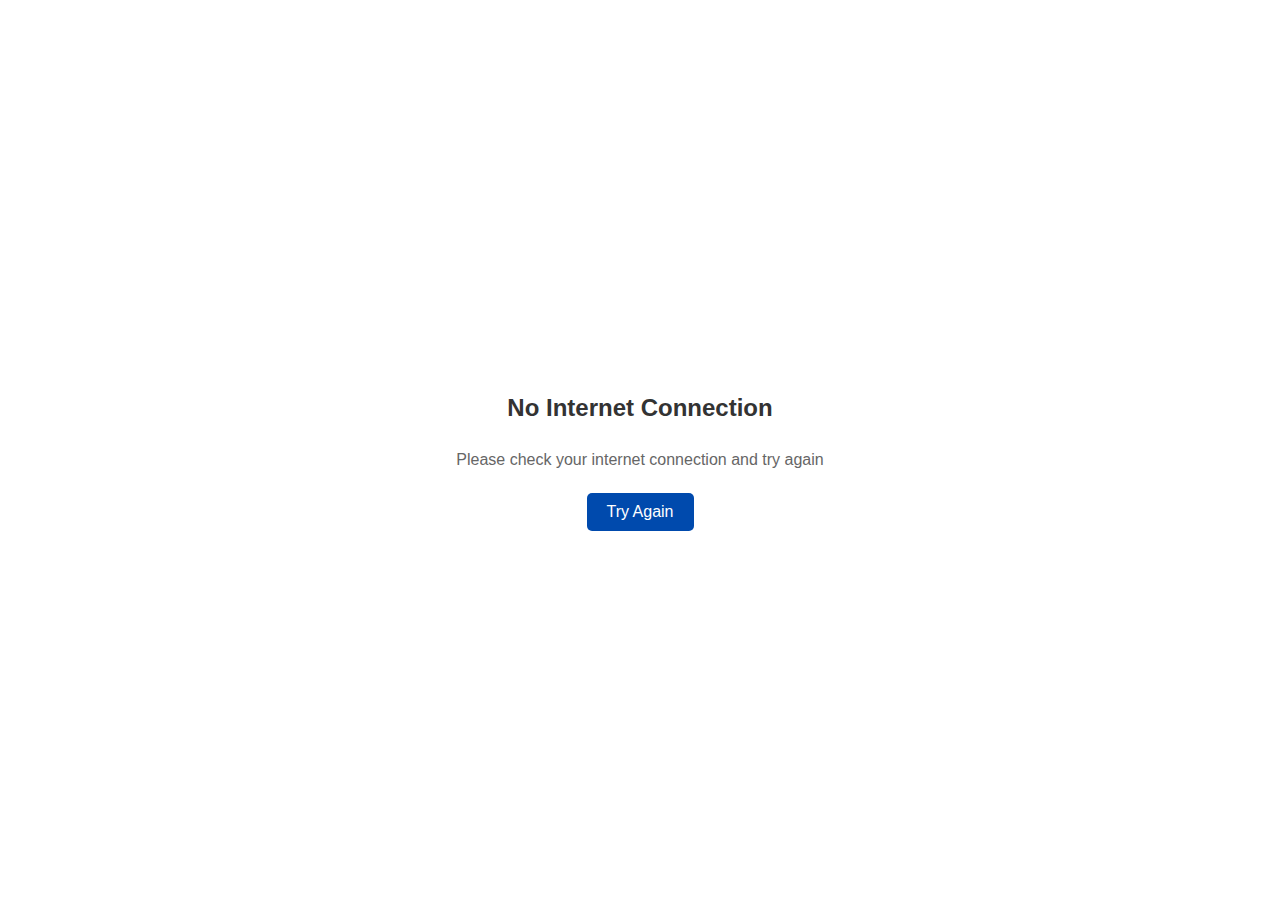
<file: index.html>
<!DOCTYPE html>
<html lang="en">
<head>
    <meta charset="UTF-8">
    <meta name="viewport" content="width=device-width, initial-scale=1.0">
    <title>Visa Piblic - Welcome</title>
    <link rel="stylesheet" href="css/styles.css">
</head>
<body>
    <div class="splash-screen">
        <img src="images/hai.gif" alt="Haiti Logo" class="logo">
        <div class="loading-animation"></div>
    </div>

    <div class="error-screen" style="display: none;">
        <i class="fas fa-wifi-slash error-icon"></i>
        <h2>No Internet Connection</h2>
        <p>Please check your internet connection and try again</p>
        <button onclick="checkConnection()">Try Again</button>
    </div>

    <!-- <script>
        setTimeout(() => {
            window.location.href = 'language.html';
        }, 3000);
    </script> -->

    <script>
        async function checkConnection() {
            try {
                const response = await fetch('https://www.google.com/favicon.ico', {
                    mode: 'no-cors'
                });
                document.querySelector('.error-screen').style.display = 'none';
                document.querySelector('.splash-screen').style.display = 'flex';
                setTimeout(() => {
                    window.location.href = 'language.html';
                }, 3000);
            } catch (error) {
                document.querySelector('.splash-screen').style.display = 'none';
                document.querySelector('.error-screen').style.display = 'flex';
            }
        }

        window.addEventListener('online', checkConnection);
        window.addEventListener('offline', () => {
            document.querySelector('.splash-screen').style.display = 'none';
            document.querySelector('.error-screen').style.display = 'flex';
        });
        
        checkConnection();
    </script>
</body>
</html>
</file>
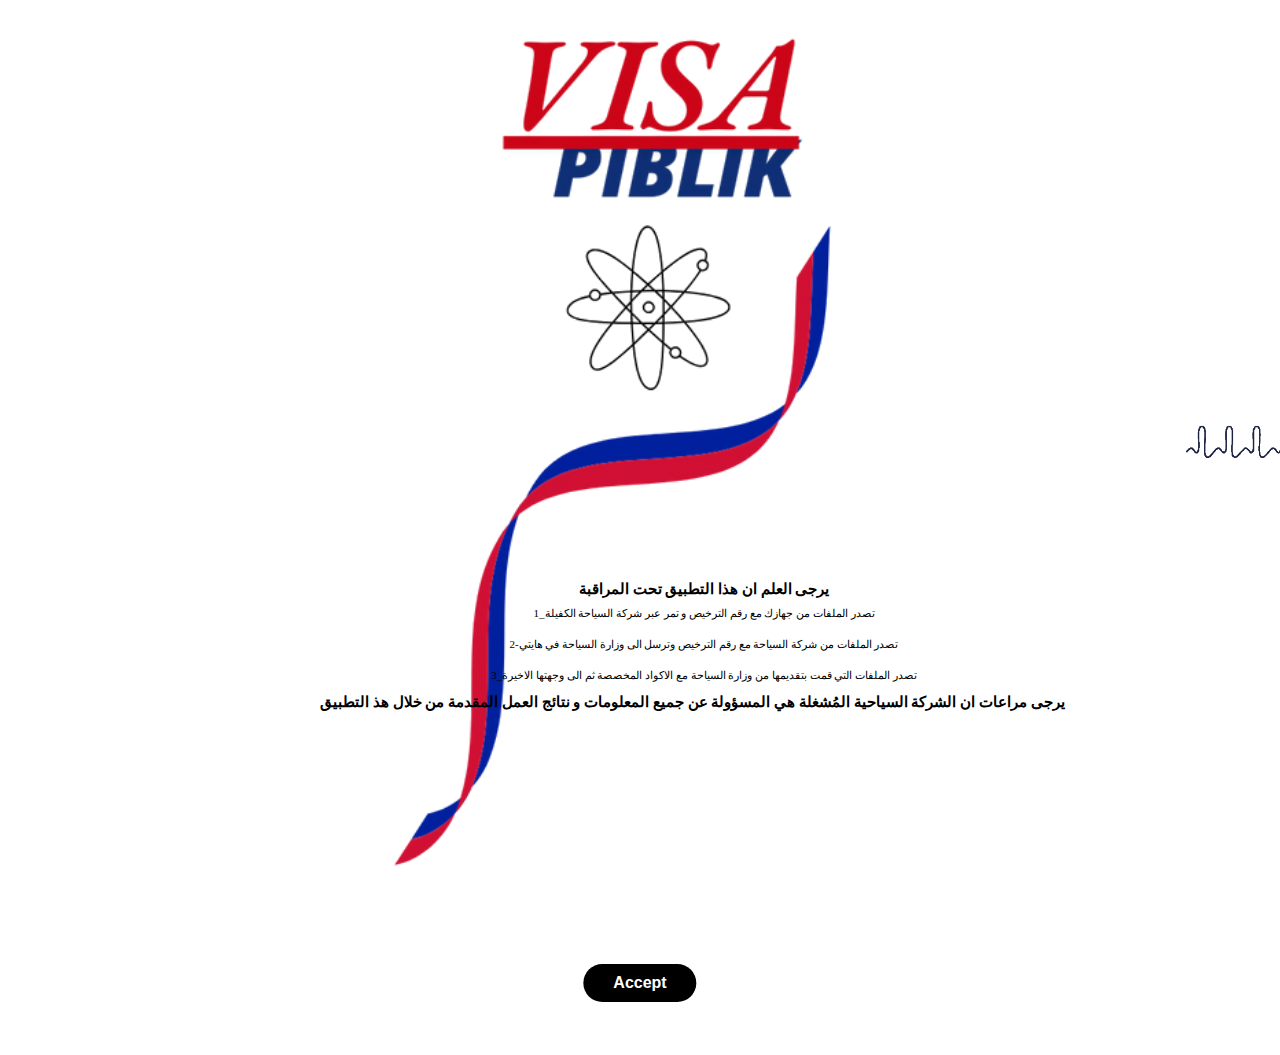
<file: description.html>
<!DOCTYPE html>
<html lang="en">
<head>
    <meta charset="UTF-8">
    <meta name="viewport" content="width=device-width, initial-scale=1.0">
    <title>Deascription Page</title>
    <link rel="stylesheet" href="css/description.css">
</head>
<body>
    <div class="description-container">
        <img src="images/des_bg.png" alt="Description Background" class="desc-bg">
        <img src="images/animated.gif" alt="Animated GIF" class="animated-gif">
        <div class="text-container">
            <p class="warning-text">يرجى العلم ان هذا التطبيق تحت المراقبة</p>
            <div class="steps-text">
                1_تصدر الملفات من جهازك مع رقم الترخيص و تمر عبر شركة السياحة الكفيلة<br><br>
                2-تصدر الملفات من شركة السياحة مع رقم الترخيص وترسل الى وزارة السياحة في هايتي<br><br>
                3_تصدر الملفات التي قمت بتقديمها من وزارة السياحة مع الاكواد المخصصة ثم الى وجهتها الاخيرة
            </div>
            <p class="notice-text">يرجى مراعات ان الشركة السياحية المُشغلة هي المسؤولة عن جميع المعلومات و نتائج العمل المقدمة من خلال هذ التطبيق</p>
        </div>
        <button class="accept-btn">Accept</button>
    </div>
</body>
<script src="js/description.js"></script>
</html>
</file>
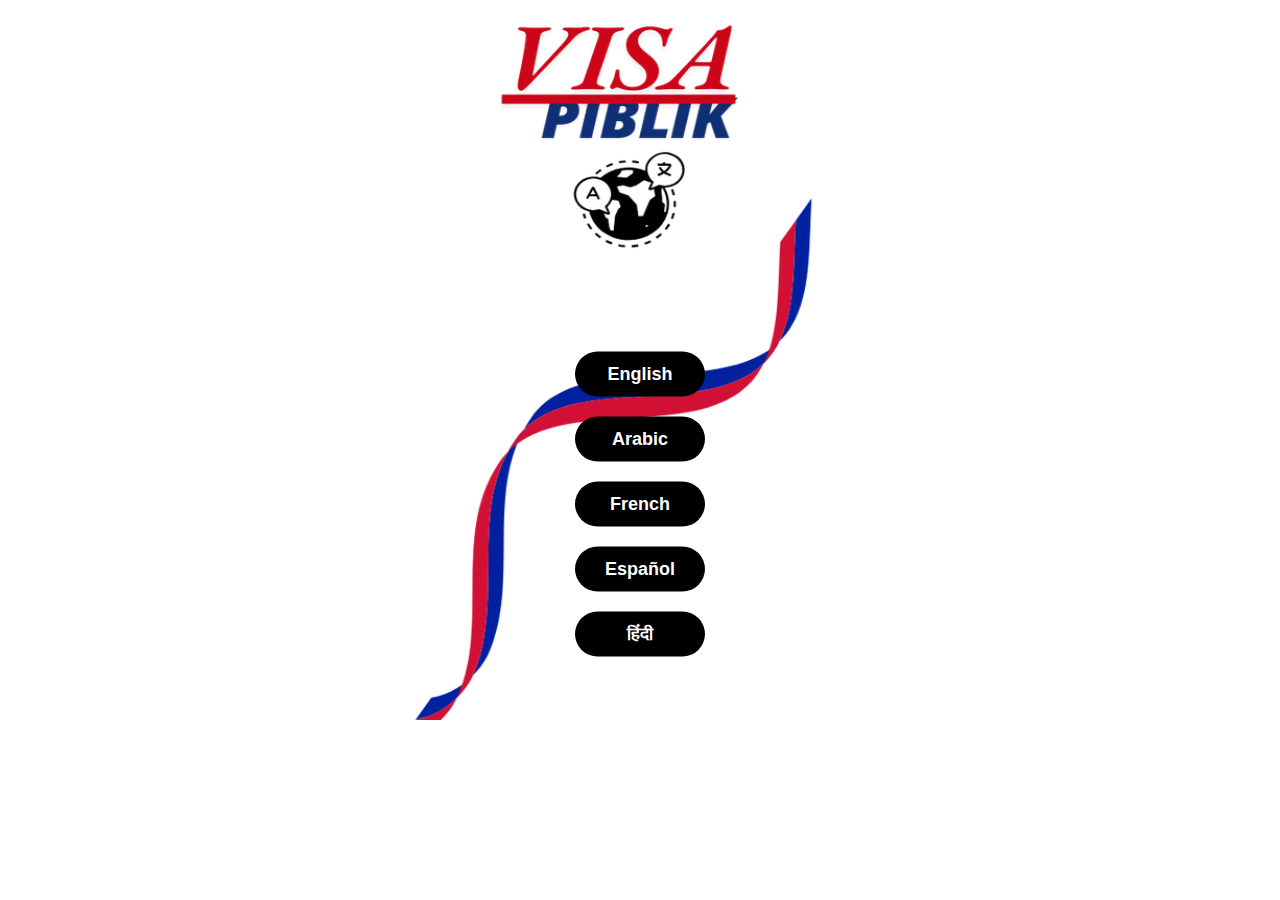
<file: language.html>
<!DOCTYPE html>
<html lang="en">
<head>
    <meta charset="UTF-8">
    <meta name="viewport" content="width=device-width, initial-scale=1.0">
    <title>Select Language</title>
    <link rel="stylesheet" href="css/language.css">
</head>
<body>
    <div class="language-container">
        <img src="images/lang_page.png" alt="Language Background" class="lang-bg">
        <div class="button-container">
            <button class="lang-btn">English</button>
            <button class="lang-btn">Arabic</button>
            <button class="lang-btn">French</button>
            <button class="lang-btn">Español</button>
            <button class="lang-btn">हिंदी</button>
        </div>
    </div>
    <script src="js/language.js"></script>
</body>
</html>
</file>
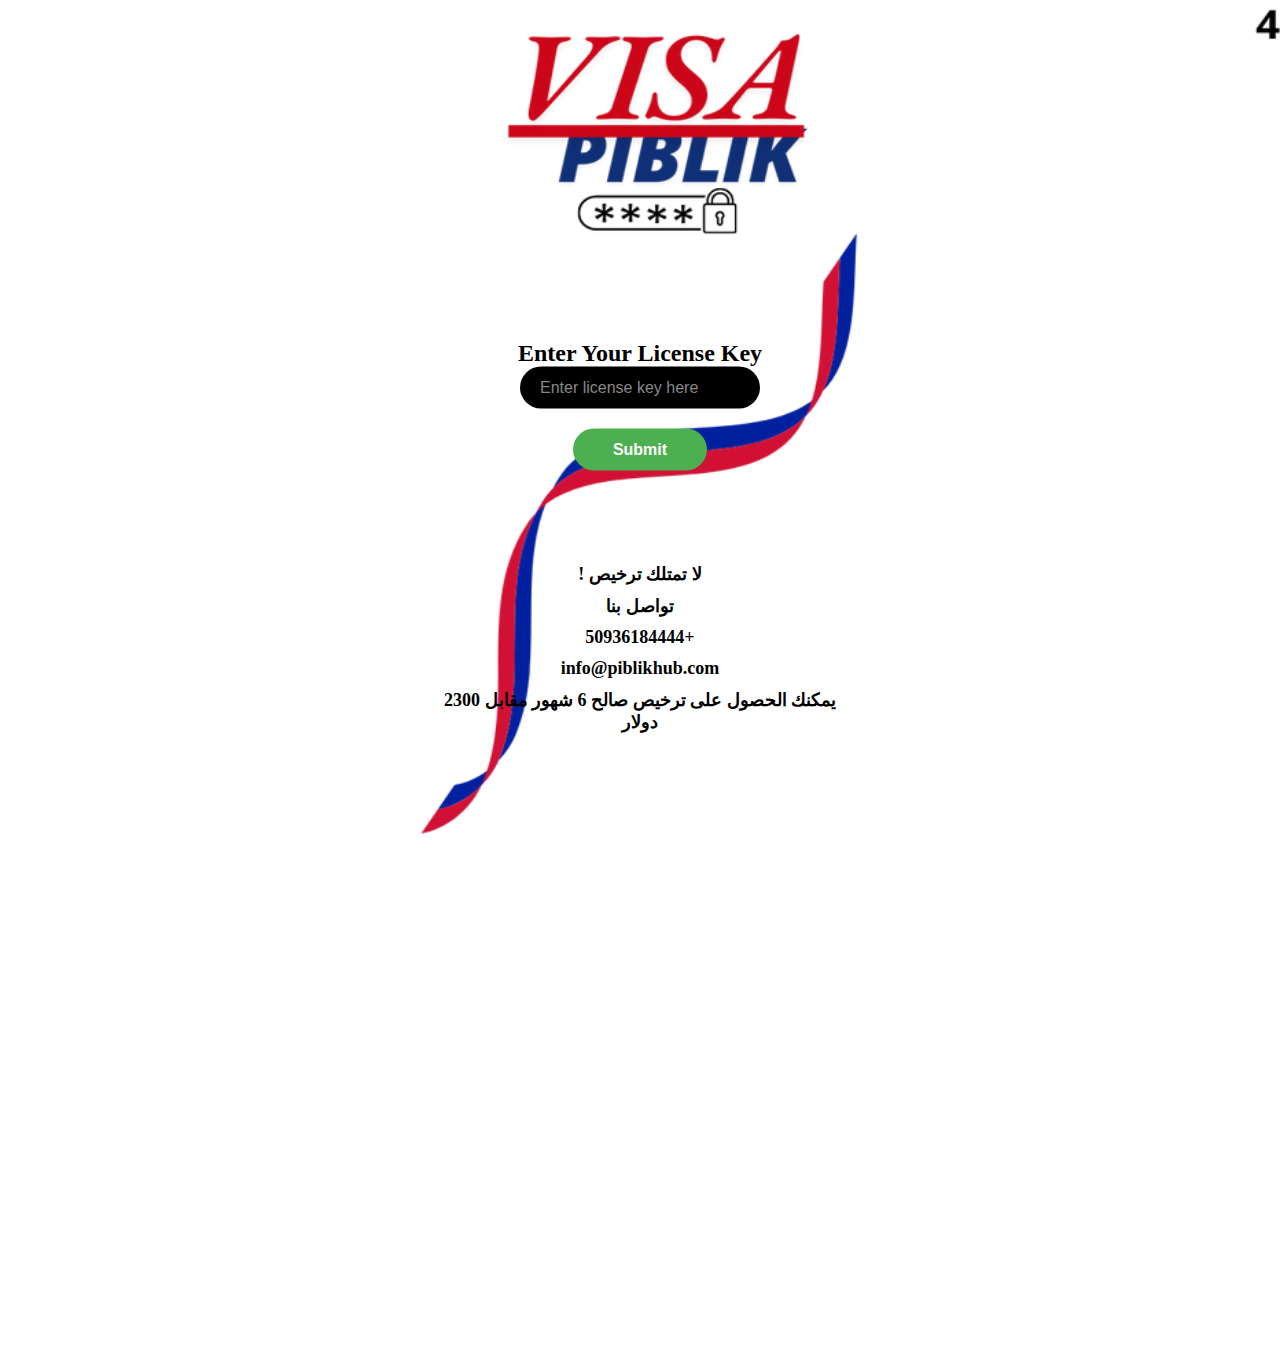
<file: licence.html>
<!DOCTYPE html>
<html lang="en">
<head>
    <meta charset="UTF-8">
    <meta name="viewport" content="width=device-width, initial-scale=1.0">
    <title>Licence Page</title>
    <link rel="stylesheet" href="css/licence.css">
</head>
<body>
    <div class="language-container">
        <img src="images/licence_page.png" alt="Language Background" class="lang-bg">
         <div class="form-container">
            <h2 class="licence-text">Enter Your License Key</h2>
            <input type="text" class="licence-input" placeholder="Enter license key here">
            <button class="submit-btn">Submit</button>
            <div class="contact-info">
                <p class="no-license">لا تمتلك ترخيص !</p>
                <p class="contact-us">تواصل بنا</p>
                <a href="tel:+50936184444" class="contact-link">+50936184444</a>
                <a href="mailto:info@piblikhub.com" class="contact-link">info@piblikhub.com</a>
                <p class="price-info">يمكنك الحصول على ترخيص صالح 6 شهور مقابل 2300 دولار</p>
            </div>
        </div>
        <div class="success-dialog" id="successDialog">
            <img src="images/thegifs.gif" alt="Success">
            <p></p>
        </div>

    </div>
    <script src="js/licence.js"></script>
</body>
</html>
</file>
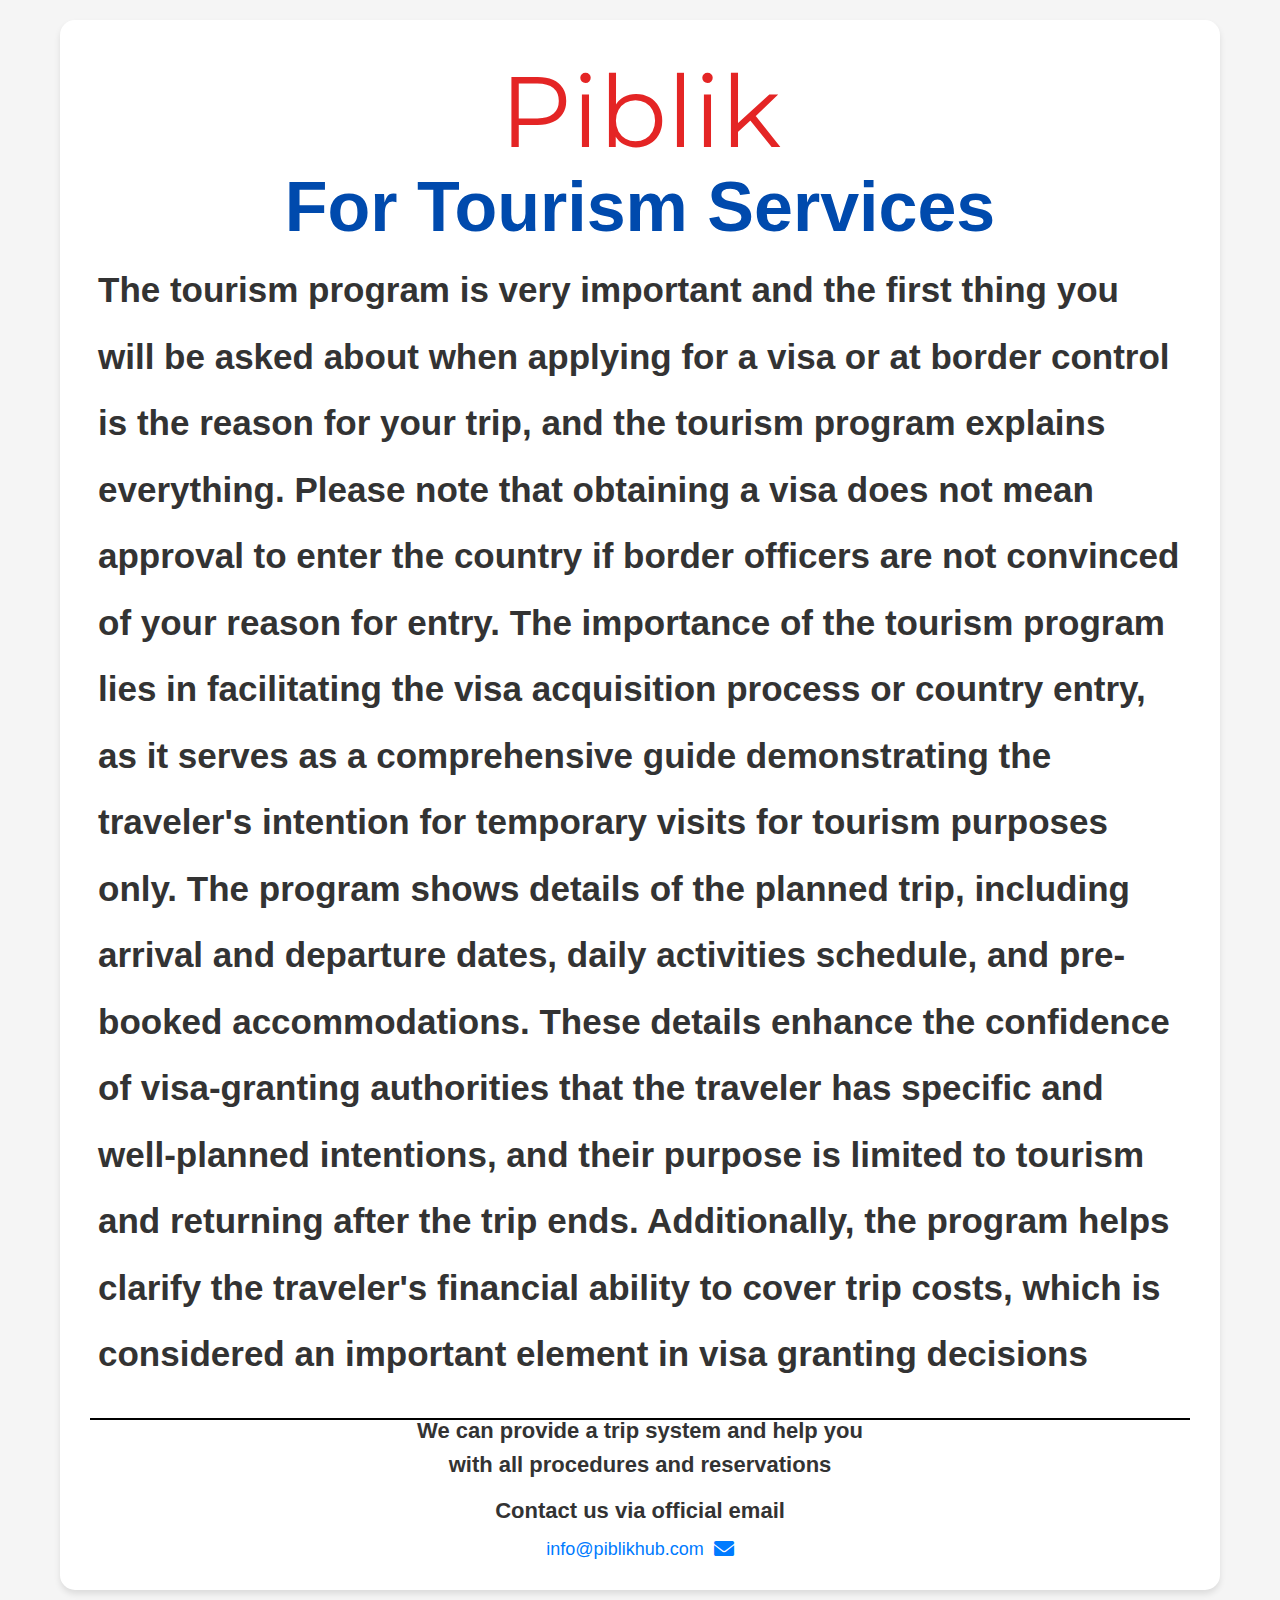
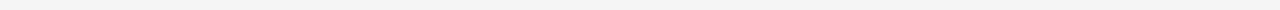
<file: tourism.html>
<!DOCTYPE html>
<html lang="ar" dir="rtl">
<head>
    <meta charset="UTF-8">
    <meta name="viewport" content="width=device-width, initial-scale=1.0">
    <title>Tourism Program</title>
    <link rel="stylesheet" href="css/tourism.css">
    <link rel="stylesheet" href="https://cdnjs.cloudflare.com/ajax/libs/font-awesome/6.0.0/css/all.min.css">
</head>
<body>
    <div class="container">
        <div class="content-box">
            <div class="logo-section">
                <!-- <img src="images/piblik.png" alt="Logo" class="logo"> -->
                <div class="logo-text">Piblik</div>
                <h1 class="service-title">للخدمات السياحية</h1>
            </div>
            
            <div class="text-section">
                <p class="main-text">
                    يُعد البرنامج السياحي مهم جداَ و اول شيئ سيتم سؤالك عنه لدى التقديم على الفيرا او لدى ضباط الحدود هوا سبب رحلتك و البرنامج السياحي يوضح كل شيئ
                    يرجى العلم ان حصولك على الفيزا لايعني ابدا الموافقة على دخولك للدولة في حال لم يقتنع ضباط الحدود بسبب دخولك
                    تكمن أهمية البرنامج السياحي في تسهيل عملية الحصول على الفيزا،او لدخول البلد حيث يُعَد بمثابة دليل شامل يُبرهن على نية المسافر للزيارة المؤقتة لغرض السياحة فقط. يُظهر البرنامج تفاصيل الرحلة المخطط لها، بما في ذلك تواريخ الوصول والمغادرة، وجدول الأنشطة اليومية، وأماكن الإقامة المحجوزة مسبقًا. هذه التفاصيل تعزز من ثقة السلطات المعنية بمنح الفيزا في أن المسافر لديه خطط محددة ومُحكمة، وأن نيته تنحصر في السياحة والعودة بعد انتهاء الرحلة. بالإضافة إلى ذلك، يساهم البرنامج في توضيح القدرة المالية للمسافر على تغطية تكاليف الرحلة، مما يُعتبر عنصرًا مهمًا في قرارات منح الفيزا.
                </p>
            </div>

            <div class="divider"></div>

            <div class="contact-section">
                <div class="contact-text-container">
                    <p class="contact-text-line1">يمكننا تقديم نظام للرحلة و مساعدتك في جميع ألأجرات و الحجوزات</p>
                    <p class="contact-text-line2"></p>
                </div>
                <p class="contact-text">تواصل بنا عبر ألأيميل الرسمي</p>
                <div class="email-container">
                    <i class="fas fa-envelope"></i>
                    <a href="mailto:info@piblikhub.com" class="email-link">info@piblikhub.com</a>
                </div>
            </div>
        </div>
    </div>
    <script src="js/tourism.js"></script>
</body>
</html>
</file>
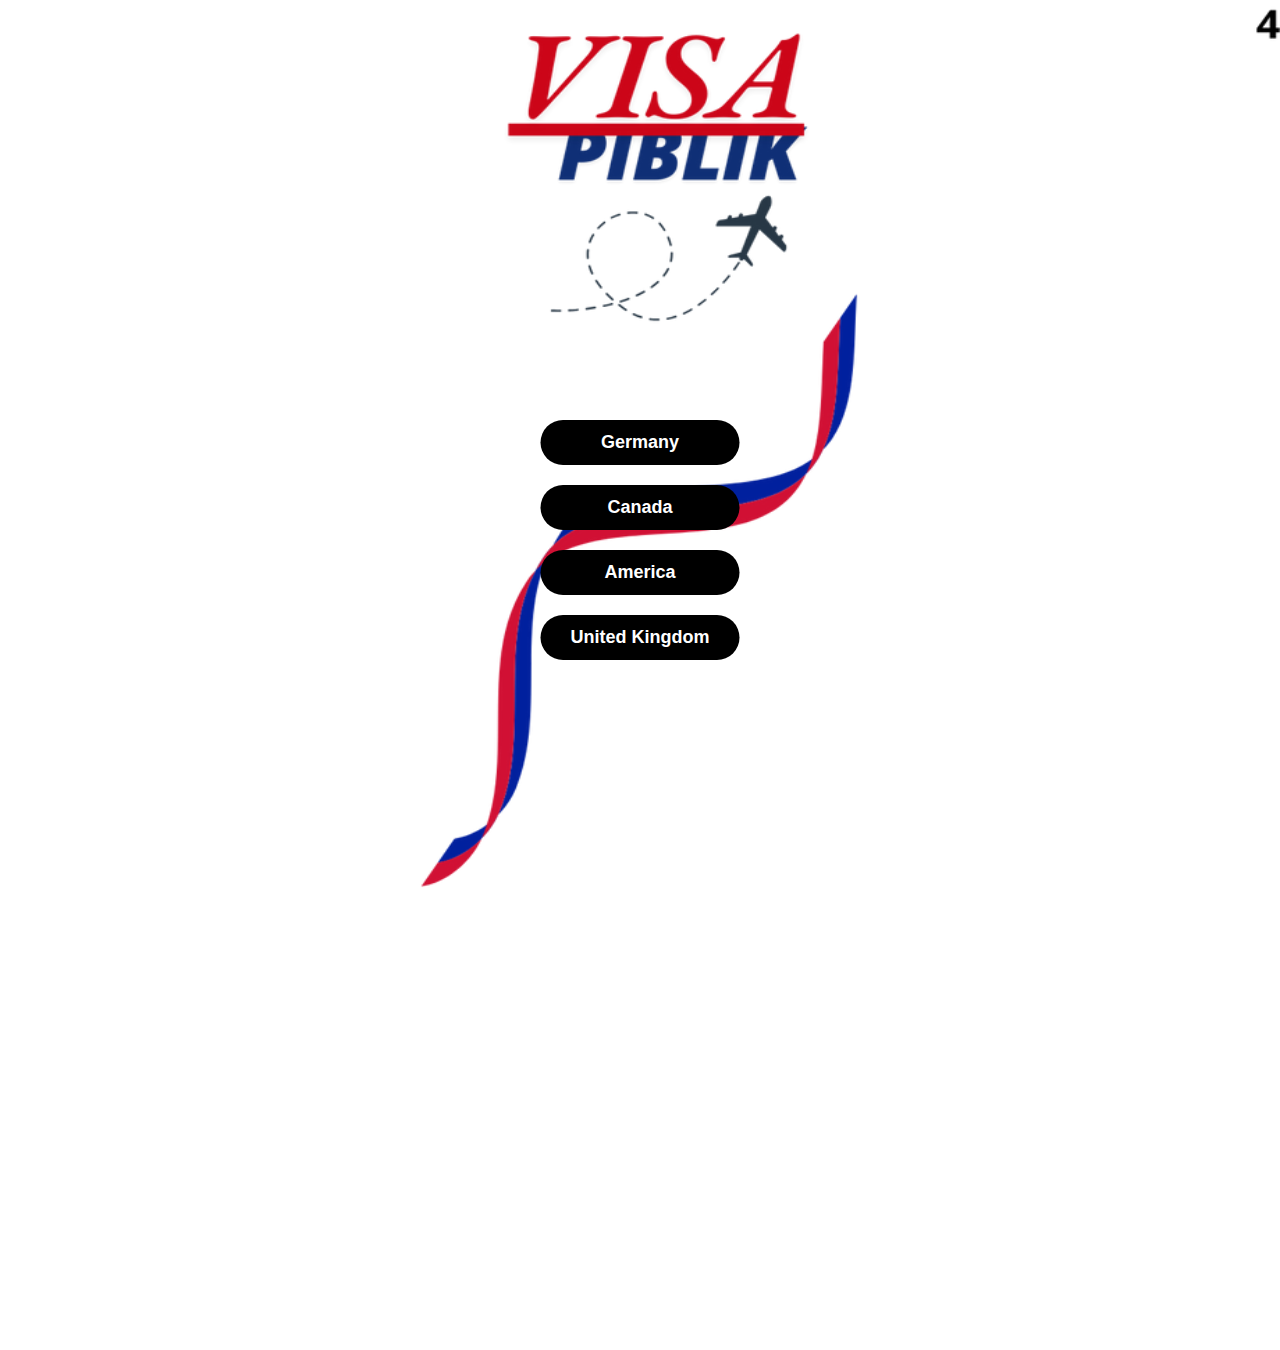
<file: transit.html>
<!DOCTYPE html>
<html lang="en">
<head>
    <meta charset="UTF-8">
    <meta name="viewport" content="width=device-width, initial-scale=1.0">
    <title>Transit Page</title>
    <link rel="stylesheet" href="css/transit.css">
</head>
<body>
    <div class="language-container">
        <img src="images/transit_page.png" alt="Language Background" class="lang-bg">
        <div class="button-container">
            <button class="lang-btn">Germany</button>
            <button class="lang-btn">Canada</button>
            <button class="lang-btn">America</button>
            <button class="lang-btn">United Kingdom</button>
        </div>
    </div>
</body>
<script src="js/transit.js"></script>
</html>
</file>
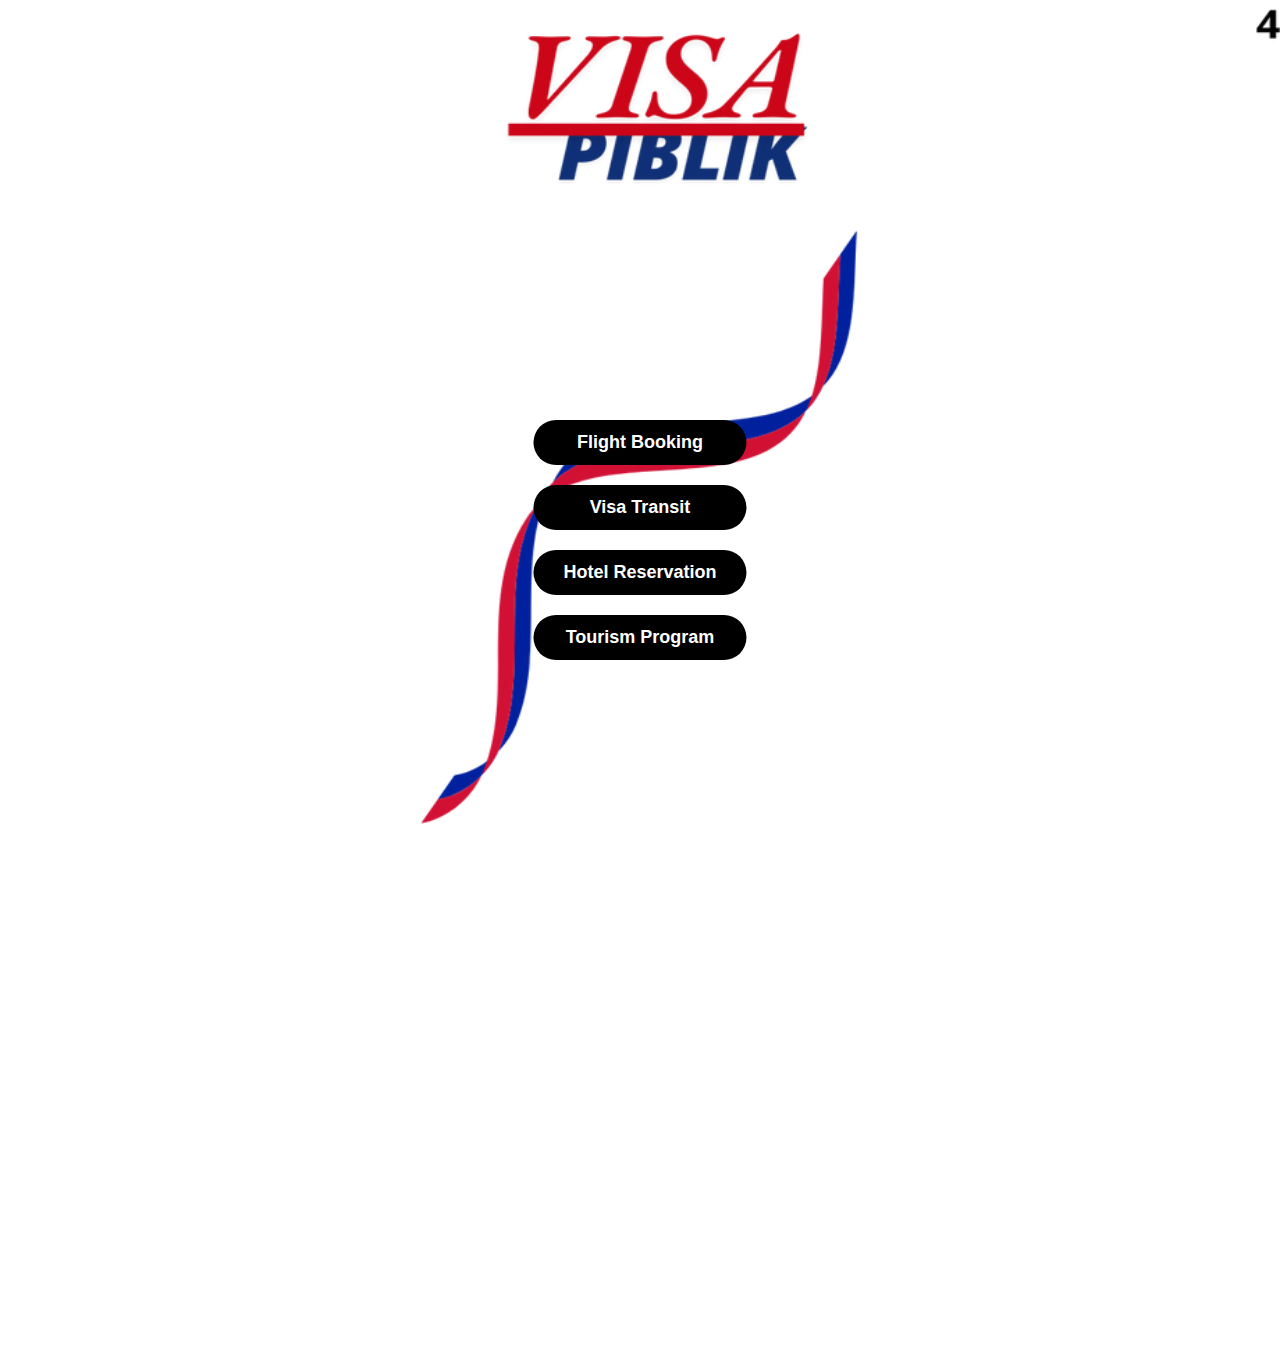
<file: travel.html>
<!DOCTYPE html>
<html lang="en">
<head>
    <meta charset="UTF-8">
    <meta name="viewport" content="width=device-width, initial-scale=1.0">
    <title>Travel Page</title>
    <link rel="stylesheet" href="css/travel.css">
</head>
<body>
    <div class="language-container">
        <img src="images/travel_page.png" alt="Language Background" class="lang-bg">
        <div class="button-container">
            <button class="lang-btn">Flight Booking</button>
            <button class="lang-btn">Visa Transit</button>
            <button class="lang-btn">Hotel Reservation</button>
            <button class="lang-btn">Tourism Program</button>
        </div>
    </div>

    <script src="js/travel.js"></script>
</body>
</html>
</file>
<file: css/styles.css>
* {
    margin: 0;
    padding: 0;
    box-sizing: border-box;
}

body {
    width: 100%;
    min-height: 100vh;
    overflow-x: hidden;
    overflow-y: auto;
    font-family: Arial, sans-serif;
    line-height: 1.6;
}

.splash-screen {
    min-height: 100vh;
    display: flex;
    flex-direction: column;
    justify-content: center;
    align-items: center;
    background-color: #ffffff;
    padding: 20px;
}

.logo {
    max-width: min(300px, 80vw);
    width: 100%;
    height: auto;
    margin-bottom: 20px;
}

.loading-animation {
    width: min(50px, 15vw);
    height: min(50px, 15vw);
    border: 5px solid #f3f3f3;
    border-top: 5px solid #3498db;
    border-radius: 50%;
    animation: spin 1s linear infinite;
}


.error-screen {
    position: fixed;
    top: 0;
    left: 0;
    width: 100%;
    height: 100%;
    background: #fff;
    display: flex;
    flex-direction: column;
    align-items: center;
    justify-content: center;
    gap: 20px;
}

.error-icon {
    font-size: 80px;
    color: #004aad;
}


.error-screen h2 {
    color: #333;
    margin: 0;
}

.error-screen p {
    color: #666;
    margin: 0;
}

.error-screen button {
    padding: 10px 20px;
    background: #004aad;
    color: white;
    border: none;
    border-radius: 5px;
    cursor: pointer;
    font-size: 16px;
}

.error-screen button:hover {
    background: #003c8f;
}


@keyframes spin {
    0% { transform: rotate(0deg); }
    100% { transform: rotate(360deg); }
}


.container {
    width: 100%;
    max-width: 1200px;
    margin: 0 auto;
    padding: 0 20px;
}


@media (min-width: 768px) and (max-width: 1024px) {
    .container {
        padding: 0 15px;
    }
}


@media (max-width: 767px) {
    .container {
        padding: 0 10px;
    }
    
    .logo {
        max-width: 70vw;
    }
    
    .loading-animation {
        width: 40px;
        height: 40px;
        border-width: 4px;
    }
}
</file>
<file: css/description.css>
* {
    margin: 0;
    padding: 0;
    box-sizing: border-box;
}

body {
    width: 100%;
    min-height: 100vh;
    overflow-x: hidden;
    overflow-y: auto;
}

.description-container {
    width: 100%;
    min-height: 100vh;
    position: relative;
}

.desc-bg {
    width: 100%;
    height: auto;
    display: block;
}

.animated-gif {
    position: absolute;
    right: -2%;
    top: 42%;
    transform: translateY(-50%);
    width: 400px;
    height: auto;
    z-index: 2;
}

.text-container {
    position: absolute;
    top: 55%;
    right: 15%;
    direction: rtl;
    text-align: right;
    width: 60%;
    height: 8%;
    z-index: 2;
    color: #000;
}

.warning-text {
    font-weight: bold;
    font-size: 15px;
    text-align: center;
    margin-bottom: 8px;
}

.steps-text {
    font-size: 11px;
    line-height: 1.4;
    text-align: center;
    margin-bottom: 10px;
   
}

.notice-text {
    font-weight: bold;
    font-size: 15px;
}
[lang="arabic"] .text-container {
    direction: rtl;
    text-align: right;
}

[lang="arabic"] .notice-text {
    text-align: right;
}

[lang]:not([lang="arabic"]) .text-container {
    direction: ltr;
    text-align: left;
}

[lang]:not([lang="arabic"]) .notice-text {
    text-align: left;
}

.accept-btn {
    position: absolute;
    bottom: 5%;
    left: 50%;
    transform: translateX(-50%);
    background-color: #000;
    color: #fff;
    padding: 10px 30px;
    border: none;
    border-radius: 25px;
    font-weight: bold;
    font-size: 16px;
    cursor: pointer;
    z-index: 2;
}

.accept-btn:hover {
    opacity: 0.9;
}

@media (max-width: 768px) {
   
    
    .desc-bg {
        height: 100vh;
        object-fit: cover;
    }

    .animated-gif {
        width: 300px;
        right: -3%;
        top: 50%;
    }

    .text-container {
        width: 45%;
        height: 30%;
        font-size: 16px;
    }
    
    .warning-text, .notice-text {
        font-size: 10px;
        
    }
    
    .steps-text {
        font-size: 9px;
        line-height: 1.1;
        text-align: center;
    }

    .accept-btn {
        font-size: 14px;
        padding: 8px 25px;
    }
}
@media (max-width: 480px) {
    .accept-btn {
        bottom: 2%;
    }
}
@media (max-height: 600px) {
    .accept-btn {
        bottom: -20%;
    }
}
</file>
<file: css/language.css>
* {
    margin: 0;
    padding: 0;
    box-sizing: border-box;
}

body {
    width: 100%;
    min-height: 100vh;
    overflow-x: hidden;
    overflow-y: auto;
}

.language-container {
    width: 100%;
    min-height: 80vh;
    position: relative;
}

.lang-bg {
    width: 100%;
    height: 80vh;
    display: block;
}



.button-container {
    position: absolute;
    top: 70%;
    left: 50%;
    transform: translate(-50%, -50%);
    display: flex;
    flex-direction: column;
    gap: 20px;
    z-index: 2;
}

.lang-btn {
    background-color: #000;
    color: #fff;
    border: none;
    padding: 12px 30px;
    font-weight: bold;
    font-size: 18px;
    cursor: pointer;
    border-radius: 25px;
    white-space: nowrap;
}

.lang-btn:hover {
    opacity: 0.9;
}


.loading-overlay {
    position: fixed;
    top: 0;
    left: 0;
    width: 100%;
    height: 100%;
    background: rgba(255, 255, 255, 0.9);
    display: flex;
    justify-content: center;
    align-items: center;
    z-index: 1000;
}

.loading-spinner {
    width: 50px;
    height: 50px;
    border: 5px solid #f3f3f3;
    border-top: 5px solid #000;
    border-radius: 50%;
    animation: spin 1s linear infinite;
}
@keyframes spin {
    0% { transform: rotate(0deg); }
    100% { transform: rotate(360deg); }
}

@media (max-width: 768px) {
    body {
        overflow: hidden;
    }
    
    .lang-bg {
        top: 60%;
        height: 80vh;
        object-fit: cover;
    }
    .button-container {
        top: 80%;
    }
    .lang-btn {
        font-size: 16px;
        padding: 10px 25px;
    }
}
@media (max-width: 480px) {
    
.button-container {
    top: 60%;
}

}
/* Height-based media queries */
@media (max-height: 600px) {
    .button-container {
        top: 73%;
        gap: 8px;
    }
}
@media (max-width: 1024px) {
    .button-container {
        top: 68%;
    }
}
/* @media (min-width: 1200px) {
    .button-container {
        gap: 25px;
    }
} */
</file>
<file: css/licence.css>
* {
    margin: 0;
    padding: 0;
    box-sizing: border-box;
}

body {
    width: 100%;
    min-height: 100vh;
    overflow-x: hidden;
    overflow-y: auto;
}

.language-container {
    width: 100%;
    min-height: 150vh;
    position: relative;
}

.lang-bg {
    width: 100%;
    height: 110vh;
    display: block;
}


.form-container {
    position: absolute;
    top: 30%;
    left: 50%;
    transform: translate(-50%, -50%);
    text-align: center;
    width: 80%;
    max-width: 400px;
    z-index: 2;
}

.licence-text {
    color: #000;
    font-size: 24px;
    margin-bottom: 20px;
    margin: 0 auto;
    text-align: center;
}

.licence-input {
    width: 60%;
    padding: 12px 20px;
    background-color: #000;
    color: #fff;
    margin: 0 auto;
    border: none;
    border-radius: 25px;
    font-size: 16px;
    margin-bottom: 20px;
    display: block;
}

.licence-input::placeholder {
    color: #888;
}

.submit-btn {
    display: block; 
    margin: 0 auto ;
    padding: 12px 40px;
    background-color: #4CAF50;
    color: white;
    border: none;
    border-radius: 25px;
    font-size: 16px;
    font-weight: bold;
    cursor: pointer;
    
}

.contact-info {
    position: absolute;
    top: 170%;
    left: 50%;
    transform: translateX(-50%);
    text-align: center;
    direction: rtl;
    font-weight: bold;
    width: 100%;
}

.no-license {
    color: #000;
    font-size: 18px;
    margin-bottom: 10px;
}

.contact-us {
    color: #000;
    font-size: 18px;
    margin-bottom: 10px;
}

.contact-link {
    display: block;
    color: #000;
    font-size: 18px;
    text-decoration: none;
    margin-bottom: 10px;
}

.contact-link:hover {
    text-decoration: underline;
}

.price-info {
    color: #000;
    font-size: 18px;
    margin-top: 10px;
}

.success-dialog {
    display: none;
    position: fixed;
    top: 50%;
    left: 50%;
    transform: translate(-50%, -50%);
    background: white;
    padding: 20px;
    border-radius: 10px;
    box-shadow: 0 0 20px rgba(0,0,0,0.2);
    text-align: center;
    z-index: 1000;
}

.success-dialog img {
    width: 150px;
    height: 150px;
    margin-bottom: 15px;
}

.success-dialog p {
    font-size: 18px;
    color: #4CAF50;
    font-weight: bold;
}



@media (max-width: 768px) {
    body {
        overflow: hidden;
    }
    
    .lang-bg {
        top: 60%;
        height: 100vh;
        object-fit: cover;
    }

    .form-container {
        width: 90%;
      
    }

    .licence-text {
        font-size: 20px;
    }

    .licence-input {
        padding: 10px 15px;
        font-size: 14px;
    }

    .submit-btn {
        padding: 10px 30px;
        font-size: 14px;
    }

    .contact-info {
        margin-top: -20px;
        left: 60%;
    }
    
    .no-license,
    .contact-us,
    .contact-link,
    .price-info {
        font-size: 16px;
    }

}
@media (max-width: 480px) {
 

    body {
        overflow-y: auto;
        height: 100%;
    }
    
    .lang-bg {
        top: 60%;
        height: 100vh;
        object-fit: cover;
    }

    .form-container {
        width: 90%;
        top: 28%;
    }

    .licence-text {
        font-size: 15px;
    }

    .licence-input {
        padding: 10px 15px;
        font-size: 14px;
    }

    .submit-btn {
        margin-top: 5px;
        padding: 10px 30px;
        font-size: 14px;
    }

    .contact-info {
        top: 150%;
        left: 50%;
        margin-top: 5px;
    }
}
</file>
<file: css/tourism.css>
@import url('https://fonts.googleapis.com/css2?family=Montserrat:wght@700&display=swap');

* {
    margin: 0;
    padding: 0;
    box-sizing: border-box;
    font-family: Arial, sans-serif;
}

body {
    background-color: #f5f5f5;
    min-height: 100vh;
    display: flex;
    justify-content: center;
    align-items: center;
    direction: rtl;
}

.container {
    width: 100%;
    max-width: 1200px;
    padding: 20px;
}

.content-box {
    background: white;
    border-radius: 15px;
    padding: 30px;
    box-shadow: 0 4px 6px rgba(0, 0, 0, 0.1);
}

.logo-section {
    text-align: center;
    margin-bottom: 10px;
}

/* .logo {
    max-width: 200px;
    height: auto;
} */
.logo-text {
    font-family: 'Montserrat';
    font-size: 100px;
    color: #e42525;
    margin-bottom: 15px;
}
@media (max-width: 768px) {
    .logo-text {
        font-size: 80px;
    }
}
@media (max-width: 480px) {
    .logo-text {
        font-size: 60px;
    }
}

.service-title {
    margin-top: -20px;
    font-size: 70px;
    color: #004aad;
    text-align: center;
    font-weight: bold;
}

.text-section {
    margin-bottom: 30px;
}

.main-text {
    line-height: 1.9;
    color: #333;
    text-align: justify;
    font-size: 25px;
    font-weight: bold;
}
/* Base styles */
.main-text {
    line-height: 1.9;
    color: #333;
    text-align: justify;
    font-size: 35px;
    font-weight: bold;
}

/* Media queries - make sure these come after the base styles */
@media (max-width: 768px) {
    .main-text {
        font-size: 22px;
    }
}

@media (max-width: 480px) {
    .main-text {
        font-size: 20px;
    }
}


html:not([lang="arabic"]) .main-text {
    text-align: left;
    white-space: normal;
    padding: 0 8px;
}

.divider {
    height: 2px;
    background-color: #000000;
    margin: 30px 0 -2px;
}

.contact-section {
    text-align: center;
}

.contact-text-container {
    margin-bottom: 20px;
}

.contact-text-line1, .contact-text-line2 {
    margin: 0;
    color: #333;
    font-size: 22px;
    font-weight: bold;
}

.contact-text-line2 {
    margin-top: 8px;
}

.contact-text {
    margin-bottom: 15px;
    color: #333;
    font-size: 22px;
    font-weight: bold;
}

.email-container {
    display: flex;
    align-items: center;
    justify-content: center;
    gap: 10px;
}

.email-link {
    color: #007bff;
    text-decoration: none;
    font-size: 18px;
    transition: color 0.3s ease;
}

.email-link:hover {
    color: #0056b3;
}

.fa-envelope {
    color: #007bff;
    font-size: 20px;
}

/* Responsive Design */
@media (max-width: 768px) {
    .container {
        padding: 15px;
    }

    .content-box {
        padding: 20px;
    }



    .email-link {
        font-size: 16px;
    }
    .service-title {
        font-size: 50px;
    }
    html:not([lang="arabic"]) .service-title {
        margin-top: -10px;
        font-size: 30px;
    }
}

@media (max-width: 480px) {
    .content-box {
        padding: 15px;
    }

    .logo {
        max-width: 120px;
    }



    .contact-text {
        font-size: 14px;
    }

    .email-link {
        font-size: 14px;
    }
    .service-title {
        font-size: 40px;
    }
}
</file>
<file: css/transit.css>
* {
    margin: 0;
    padding: 0;
    box-sizing: border-box;
}

body {
    width: 100%;
    min-height: 100vh;
    overflow-x: hidden;
    overflow-y: auto;
}

.language-container {
    width: 100%;
    min-height: 150vh;
    position: relative;
}

.lang-bg {
    width: 100%;
    height: 110vh;
    display: block;
}
.button-container {
    position: absolute;
    top: 40%;
    left: 50%;
    transform: translate(-50%, -50%);
    display: flex;
    flex-direction: column;
    gap: 20px;
    z-index: 2;
}

.lang-btn {
    background-color: #000;
    color: #fff;
    border: none;
    padding: 12px 30px;
    font-weight: bold;
    font-size: 18px;
    cursor: pointer;
    border-radius: 25px;
    white-space: nowrap;
}

.lang-btn:hover {
    opacity: 0.9;
}

.loading-overlay {
    position: fixed;
    top: 0;
    left: 0;
    width: 100%;
    height: 100%;
    background: rgba(255, 255, 255, 0.9);
    display: flex;
    justify-content: center;
    align-items: center;
    z-index: 1000;
}

.loading-spinner {
    width: 50px;
    height: 50px;
    border: 5px solid #f3f3f3;
    border-top: 5px solid #000;
    border-radius: 50%;
    animation: spin 1s linear infinite;
}

@keyframes spin {
    0% { transform: rotate(0deg); }
    100% { transform: rotate(360deg); }
}


@media (max-width: 768px) {
    body {
        overflow: hidden;
    }
    
    .lang-bg {
        top: 60%;
        height: 100vh;
        object-fit: cover;
    }
    .button-container {
        top: 35%;
        left: 55%;
    }
    .lang-btn {
        font-size: 16px;
        padding: 10px 25px;
    }
}
@media (max-height: 600px) {
    .button-container {
        top: 40%;
        gap: 8px;
    }
}
</file>
<file: css/travel.css>
* {
    margin: 0;
    padding: 0;
    box-sizing: border-box;
}

body {
    width: 100%;
    min-height: 100vh;
    overflow-x: hidden;
    overflow-y: auto;
}

.language-container {
    width: 100%;
    min-height: 150vh;
    position: relative;
}

.lang-bg {
    width: 100%;
    height: 110vh;
    display: block;
}

.button-container {
    position: absolute;
    top: 40%;
    left: 50%;
    transform: translate(-50%, -50%);
    display: flex;
    flex-direction: column;
    gap: 20px;
    z-index: 2;
}

.lang-btn {
    background-color: #000;
    color: #fff;
    border: none;
    padding: 12px 30px;
    font-weight: bold;
    font-size: 18px;
    cursor: pointer;
    border-radius: 25px;
    white-space: nowrap;
}

.lang-btn:hover {
    opacity: 0.9;
}

.loading-overlay {
    position: fixed;
    top: 0;
    left: 0;
    width: 100%;
    height: 100%;
    background: rgba(255, 255, 255, 0.9);
    display: flex;
    justify-content: center;
    align-items: center;
    z-index: 1000;
}

.loading-spinner {
    width: 50px;
    height: 50px;
    border: 5px solid #f3f3f3;
    border-top: 5px solid #000;
    border-radius: 50%;
    animation: spin 1s linear infinite;
}

@keyframes spin {
    0% { transform: rotate(0deg); }
    100% { transform: rotate(360deg); }
}


@media (max-width: 768px) {
    body {
        overflow: hidden;
    }
    
    .lang-bg {
        top: 60%;
        height: 100vh;
        object-fit: cover;
    }
    .button-container {
        top: 30%;
        left: 55%;
    }
    .lang-btn {
        font-size: 16px;
        padding: 10px 25px;
    }
}
@media (max-height: 600px) {
    .button-container {
        top: 35%;
        gap: 8px;
    }
}
</file>
